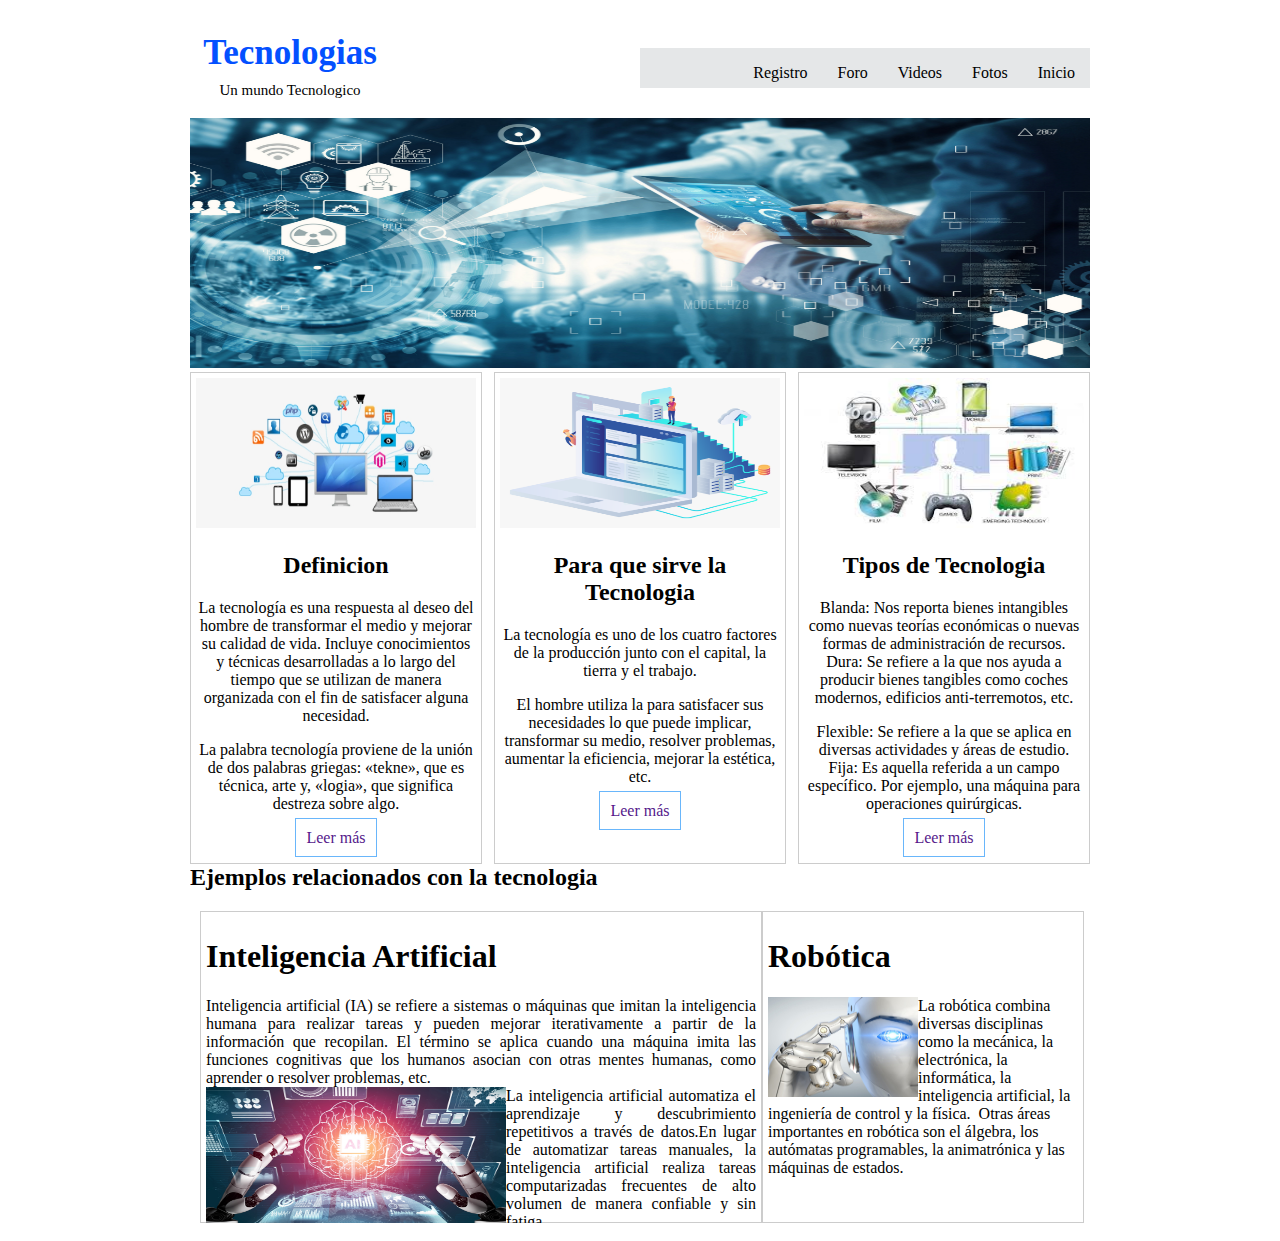
<file: index.html>
<!DOCTYPE html>
<html>
<head>
	<title></title>
	<link rel="stylesheet" type="text/css" href="css/estilo.css">
</head>
<body>

	<div id="principal">
		<header>
			<div id="logo" >
				<h2 class="titulo"> Tecnologias</h2>
				<p class="titulo2">Un mundo Tecnologico</p>
				
	</div>
	<nav class="menu">
		<ul>
			<li><a href="">Inicio</a></li>
			<li><a href="">Fotos</a></li>
			<li><a href="">Videos</a></li>
			<li><a href="">Foro</a></li>
			<li><a href="">Registro</a></li>
			
		</ul>
	</nav>
       

        </header>

        <section id="slide">
        	<img src="img/11.png" width="900" height="250">

        </section>

        <section id="categorias">
        	
        	<section class="uno">
                    <img src="img/9.png" width="280" height="150">
                     <h2> Definicion</h2>
                     <p>La tecnología es una respuesta al deseo del hombre de transformar el medio y mejorar su calidad de vida. Incluye conocimientos y técnicas desarrolladas a lo largo del tiempo que se utilizan de manera organizada con el fin de satisfacer alguna necesidad.</p>
                   <p>La palabra tecnología proviene de la unión de dos palabras griegas: «tekne», que es técnica, arte y, «logia», que significa destreza sobre algo.</p>
                     



                     <a href="" class="leer-mas">Leer más</a><br>

        	</section>
        	<section class="uno dos">
        		 <img src="img/8.png" width="280" height="150">
                     <h2>Para que sirve la Tecnologia</h2>
                     <p>La tecnología es uno de los cuatro factores de la producción junto con el capital, la tierra y el trabajo.</p>

                     	<p>El hombre utiliza la  para satisfacer sus necesidades lo que puede implicar, transformar su medio, resolver problemas, aumentar la eficiencia, mejorar la estética, etc.</p>
                     
                     <a href="" class="leer-mas">Leer más</a><br>
        	</section>
        	<section class="uno">
        		 <img src="img/9.jpg" width="280" height="150">
                     <h2>Tipos de Tecnologia</h2>
                    
                     <p>
                     	Blanda: Nos reporta bienes intangibles como nuevas teorías económicas o nuevas formas de administración de recursos.
Dura: Se refiere a la que nos ayuda a producir bienes tangibles como coches modernos, edificios anti-terremotos, etc.
                     	

                     </p>
                     
                     <P>Flexible: Se refiere a la que se aplica en diversas actividades y áreas de estudio.
Fija: Es aquella referida a un campo específico. Por ejemplo, una máquina para operaciones quirúrgicas.</P>

                     <a href="" class="leer-mas">Leer más</a><br>
        	</section>
</section>
<h2>Ejemplos relacionados con la tecnologia</h2>
<section id="info">
	<section id="izq">
		 
       <h1>Inteligencia Artificial</h1>
       <p>  
             Inteligencia artificial (IA) se refiere a sistemas o máquinas que imitan la inteligencia humana para realizar tareas y pueden mejorar iterativamente a partir de la información que recopilan. 
            El término se aplica cuando una máquina imita las funciones cognitivas que los humanos asocian con otras mentes humanas, como aprender o resolver problemas, etc.
<br>
<img src="img/10.png"  align="left" width="300" height="150"> 
 La inteligencia artificial automatiza el aprendizaje y descubrimiento repetitivos a través de datos.En lugar de automatizar tareas manuales, la inteligencia artificial realiza tareas computarizadas frecuentes de alto volumen de manera confiable y sin fatiga.
     <p/>



	</section>
	<section id="der">
		<h1>Robótica</h1>
       <p>  
       	<img src="img/12.jpg" align="left" width="150" height="100"> 
            La robótica combina diversas disciplinas como la mecánica, la electrónica, la informática, la inteligencia artificial, la ingeniería de control y la física. ​ Otras áreas importantes en robótica son el álgebra, los autómatas programables, la animatrónica y las máquinas de estados. 
        </p>



	</section>



</section>

            </div>
</body>
</html>
</file>
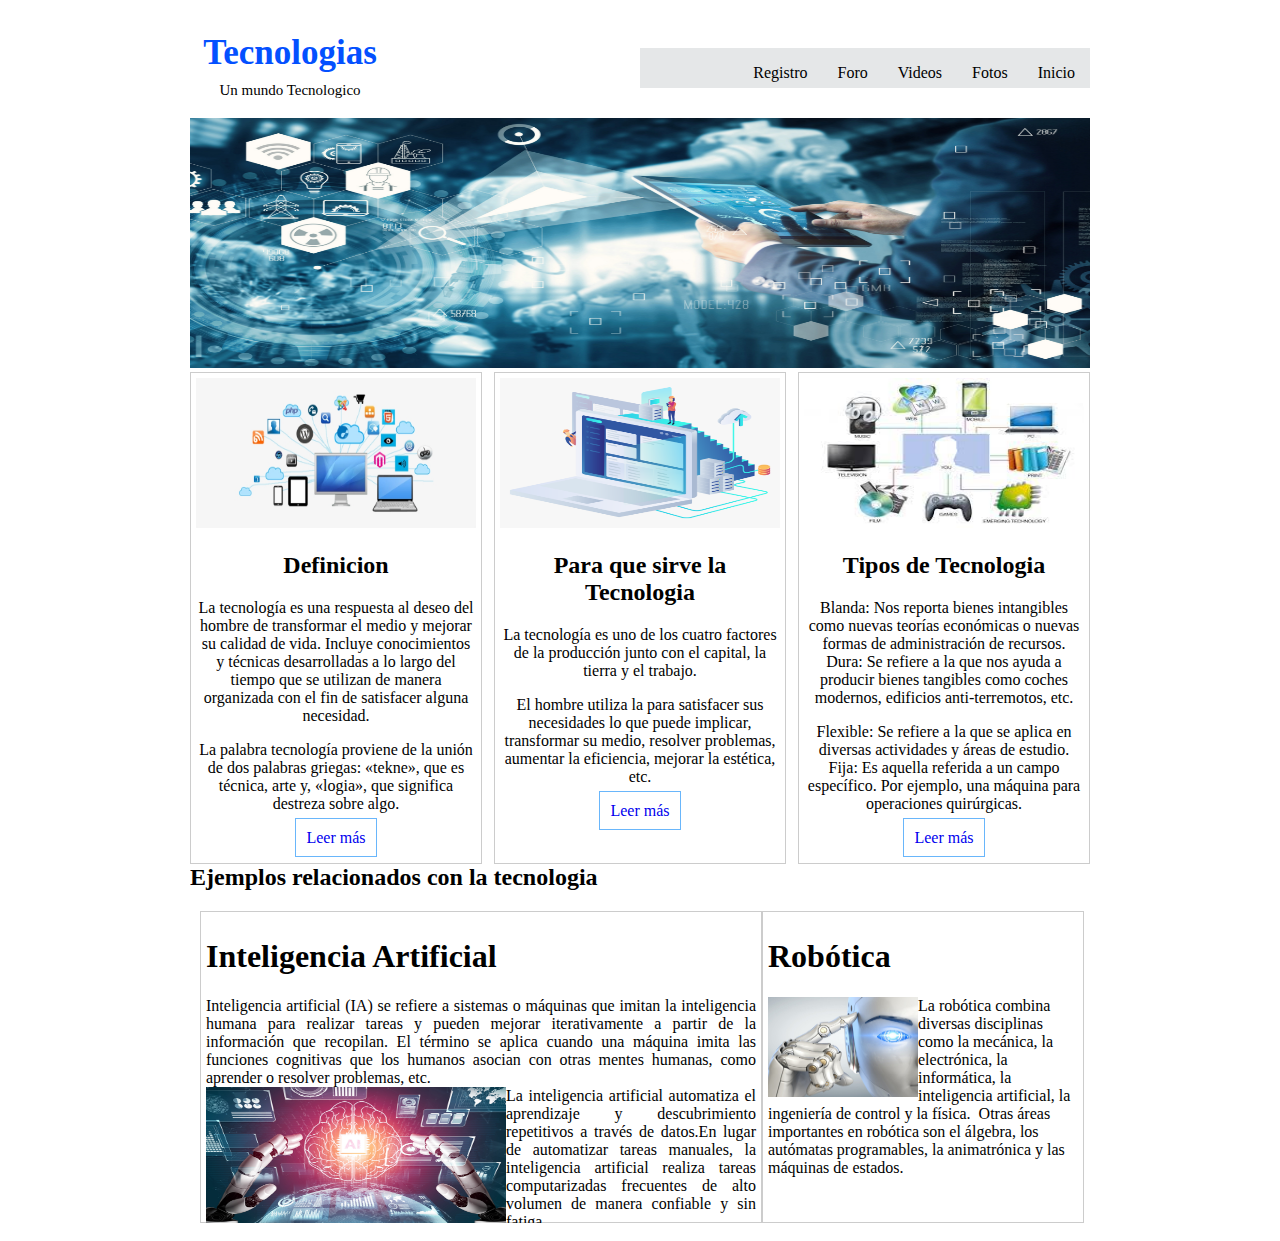
<file: img/tareapaginaweb.html>
<!DOCTYPE html>
<!-- saved from url=(0056)file:///C:/Users/USUARIO/Desktop/Pagina%20web/index.html -->
<html><head><meta http-equiv="Content-Type" content="text/html; charset=UTF-8">
	<title></title>
	<link rel="stylesheet" type="text/css" href="./tareapaginaweb_files/estilo.css">
</head>
<body>

	<div id="principal">
		<header>
			<div id="logo">
				<h2 class="titulo"> Tecnologias</h2>
				<p class="titulo2">Un mundo Tecnologico</p>
				
	</div>
	<nav class="menu">
		<ul>
			<li><a href="file:///C:/Users/USUARIO/Desktop/Pagina%20web/index.html">Inicio</a></li>
			<li><a href="file:///C:/Users/USUARIO/Desktop/Pagina%20web/index.html">Fotos</a></li>
			<li><a href="file:///C:/Users/USUARIO/Desktop/Pagina%20web/index.html">Videos</a></li>
			<li><a href="file:///C:/Users/USUARIO/Desktop/Pagina%20web/index.html">Foro</a></li>
			<li><a href="file:///C:/Users/USUARIO/Desktop/Pagina%20web/index.html">Registro</a></li>
			
		</ul>
	</nav>
       

        </header>

        <section id="slide">
        	<img src="./tareapaginaweb_files/11.png" width="900" height="250">

        </section>

        <section id="categorias">
        	
        	<section class="uno">
                    <img src="./tareapaginaweb_files/9.png" width="280" height="150">
                     <h2> Definicion</h2>
                     <p>La tecnología es una respuesta al deseo del hombre de transformar el medio y mejorar su calidad de vida. Incluye conocimientos y técnicas desarrolladas a lo largo del tiempo que se utilizan de manera organizada con el fin de satisfacer alguna necesidad.</p>
                   <p>La palabra tecnología proviene de la unión de dos palabras griegas: «tekne», que es técnica, arte y, «logia», que significa destreza sobre algo.</p>
                     



                     <a href="file:///C:/Users/USUARIO/Desktop/Pagina%20web/index.html" class="leer-mas">Leer más</a><br>

        	</section>
        	<section class="uno dos">
        		 <img src="./tareapaginaweb_files/8.png" width="280" height="150">
                     <h2>Para que sirve la Tecnologia</h2>
                     <p>La tecnología es uno de los cuatro factores de la producción junto con el capital, la tierra y el trabajo.</p>

                     	<p>El hombre utiliza la  para satisfacer sus necesidades lo que puede implicar, transformar su medio, resolver problemas, aumentar la eficiencia, mejorar la estética, etc.</p>
                     
                     <a href="file:///C:/Users/USUARIO/Desktop/Pagina%20web/index.html" class="leer-mas">Leer más</a><br>
        	</section>
        	<section class="uno">
        		 <img src="./tareapaginaweb_files/9.jpg" width="280" height="150">
                     <h2>Tipos de Tecnologia</h2>
                    
                     <p>
                     	Blanda: Nos reporta bienes intangibles como nuevas teorías económicas o nuevas formas de administración de recursos.
Dura: Se refiere a la que nos ayuda a producir bienes tangibles como coches modernos, edificios anti-terremotos, etc.
                     	

                     </p>
                     
                     <p>Flexible: Se refiere a la que se aplica en diversas actividades y áreas de estudio.
Fija: Es aquella referida a un campo específico. Por ejemplo, una máquina para operaciones quirúrgicas.</p>

                     <a href="file:///C:/Users/USUARIO/Desktop/Pagina%20web/index.html" class="leer-mas">Leer más</a><br>
        	</section>
</section>
<h2>Ejemplos relacionados con la tecnologia</h2>
<section id="info">
	<section id="izq">
		 
       <h1>Inteligencia Artificial</h1>
       <p>  
             Inteligencia artificial (IA) se refiere a sistemas o máquinas que imitan la inteligencia humana para realizar tareas y pueden mejorar iterativamente a partir de la información que recopilan. 
            El término se aplica cuando una máquina imita las funciones cognitivas que los humanos asocian con otras mentes humanas, como aprender o resolver problemas, etc.
<br>
<img src="./tareapaginaweb_files/10.png" align="left" width="300" height="150"> 
 La inteligencia artificial automatiza el aprendizaje y descubrimiento repetitivos a través de datos.En lugar de automatizar tareas manuales, la inteligencia artificial realiza tareas computarizadas frecuentes de alto volumen de manera confiable y sin fatiga.
     </p><p>



	</p></section>
	<section id="der">
		<h1>Robótica</h1>
       <p>  
       	<img src="./tareapaginaweb_files/12.jpg" align="left" width="150" height="100"> 
            La robótica combina diversas disciplinas como la mecánica, la electrónica, la informática, la inteligencia artificial, la ingeniería de control y la física. ​ Otras áreas importantes en robótica son el álgebra, los autómatas programables, la animatrónica y las máquinas de estados. 
        </p>



	</section>



</section>

            </div>

</body></html>
</file>
<file: css/estilo.css>
#principal{
    
    width: 900px;
    height: auto;overflow: hidden;
    border: 0px solid #BDB7B6;
    margin: auto;
}
      
header {
	width: 900px;
	height: 100px;
	border: 0px solid  #DCDBDB;
}
      
#logo{
	width: 200px;
	height: 100px;
	border: 0px solid #DCDBDB;
	float: left;
	text-align: center;
}

.titulo{
     font-size: 35px;
     color :#0350FF;
     margin-top: 25px;

}

.titulo2{

font-size: 15px;
margin-top: -20px;

}


.menu{
	width: 450px;
	height: 40px;
	float: right;
	margin-top: 40px; 
	background: #E5E7E8;
}



.menu ul{}

.menu ul li {
	list-style: none;
	float: right;

} 

.menu ul li a{
	text-decoration: none;
	padding: 10px 15px;
	border: 0px solid #eee;
	color: #000;
}



#slide {
	margin-top: 10px;
	width: 900px;
	height: 250;
}

#categoria {
	width: 900px;
	height: auto;overflow: hidden;
	border: 0px solid;
	margin-top: 10px;
}


.uno{

	width: 280px;
	height: 480px;
	border: 1px solid #ccc;
	float: left;
	padding: 5px;
	text-align: center;
}

.dos {
	margin-left: 12px;
	margin-right: 12px;

}


.leer-mas {
	text-decoration: none;
	border: 1px solid #69B6FB;
	padding: 10px 10px 10px 10px;
	margin: 10px;
}
.leer-mas:hover {
	background:#69B6FB;
	color: #fff; 
	transition: background 1s color 1s;

}

#info{
     width: 900px;
	height: auto;overflow: hidden;
	border: 0px solid #ccc;
	margin: 10px;
}

#izq {

	width: 550px;
	height: 300px;
	border: 1px solid #ccc;
	float: left;
	padding: 5px;
	text-align: justify;
}

#der{
width: 310px;
	height: 300px;
	border: 1px solid #ccc;
	float: left;
	padding: 5px;
	text-align: left;
}
</file>
<file: img/tareapaginaweb_files/estilo.css>
#principal{
    
    width: 900px;
    height: auto;overflow: hidden;
    border: 0px solid #BDB7B6;
    margin: auto;
}
      
header {
	width: 900px;
	height: 100px;
	border: 0px solid  #DCDBDB;
}
      
#logo{
	width: 200px;
	height: 100px;
	border: 0px solid #DCDBDB;
	float: left;
	text-align: center;
}

.titulo{
     font-size: 35px;
     color :#0350FF;
     margin-top: 25px;

}

.titulo2{

font-size: 15px;
margin-top: -20px;

}


.menu{
	width: 450px;
	height: 40px;
	float: right;
	margin-top: 40px; 
	background: #E5E7E8;
}



.menu ul{}

.menu ul li {
	list-style: none;
	float: right;

} 

.menu ul li a{
	text-decoration: none;
	padding: 10px 15px;
	border: 0px solid #eee;
	color: #000;
}



#slide {
	margin-top: 10px;
	width: 900px;
	height: 250;
}

#categoria {
	width: 900px;
	height: auto;overflow: hidden;
	border: 0px solid;
	margin-top: 10px;
}


.uno{

	width: 280px;
	height: 480px;
	border: 1px solid #ccc;
	float: left;
	padding: 5px;
	text-align: center;
}

.dos {
	margin-left: 12px;
	margin-right: 12px;

}


.leer-mas {
	text-decoration: none;
	border: 1px solid #69B6FB;
	padding: 10px 10px 10px 10px;
	margin: 10px;
}
.leer-mas:hover {
	background:#69B6FB;
	color: #fff; 
	transition: background 1s color 1s;

}

#info{
     width: 900px;
	height: auto;overflow: hidden;
	border: 0px solid #ccc;
	margin: 10px;
}

#izq {

	width: 550px;
	height: 300px;
	border: 1px solid #ccc;
	float: left;
	padding: 5px;
	text-align: justify;
}

#der{
width: 310px;
	height: 300px;
	border: 1px solid #ccc;
	float: left;
	padding: 5px;
	text-align: left;
}
</file>
